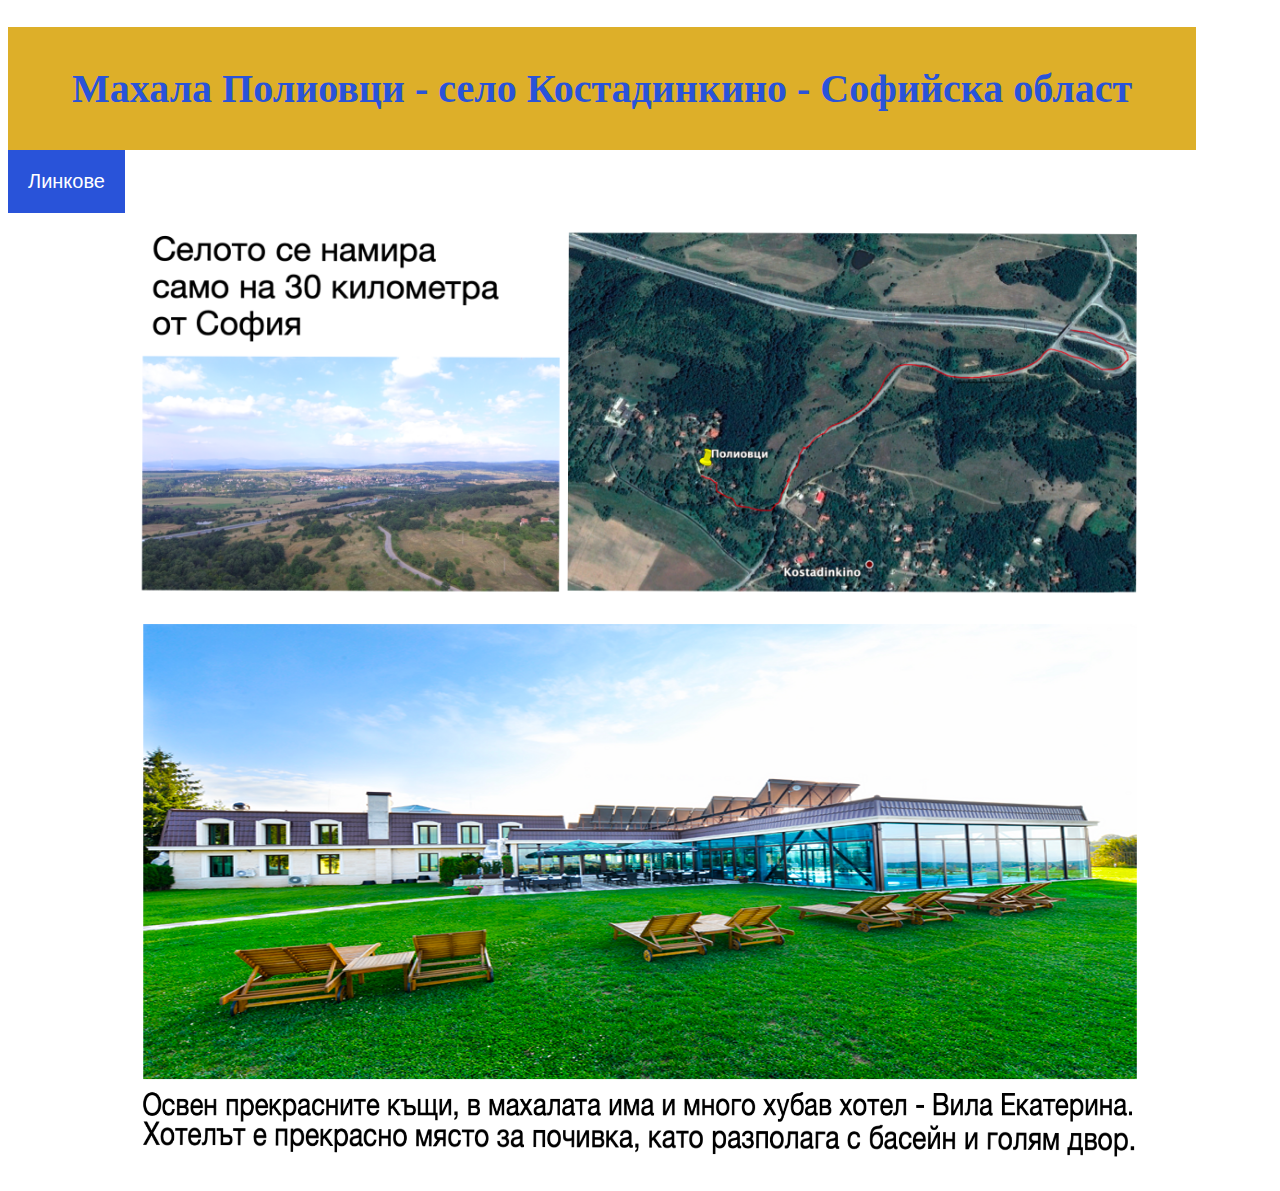
<file: index.html>
<!DOCTYPE html>
<html>
<head>
	<title>Poliovtsi</title>
	<link rel="stylesheet" type="text/css" href="CSS.css">
	<script src = "button.js"></script>
</head>
<body>
	<h1  id="heading">Махала Полиовци - село Костадинкино - Софийска област</h1>
	<div class="dropdown">
  		<button onclick="myFunction()" class="dropbtn">Линкове</button>
  		<div id="myDropdown" class="dropdown-content">
    		<a href="http://villaekaterina.com/">Вила Екатерина</a>
    		<a href="photos.html">Снимков албум</a>
    		<a href="#">Информация</a>
  		</div>
	</div>
	<img id = "map_img", src="map.png">
	<img id = "hotel_img", src = "hotel.png">

</body>
</html>
</file>
<file: CSS.css>
#heading {
	color: #2953d9;
	text-align: center;
	width: 94%;
	padding: 3%;
	margin-bottom: 0;
	background-color: #ddaf29;
	font-size: 250%;

}

#map_img {
	display: block;
	width: 80%;
	height: 20%;
	margin-left: auto;
	margin-right: auto;
	padding-bottom: 0;
}
#hotel_img {
	display: block;
	padding-top: 0;
	width: 85.5%;
	height: 1%;
	margin-left: auto;
	margin-right: auto;

}
/* Dropdown Button */
.dropbtn {
  background-color: #2953d9;
  color: white;
  padding: 20px;
  font-size: 20px;
  border: none;
  cursor: pointer;
  display: block;
  margin-left: auto;
  margin-right: auto;

}

/* Dropdown button on hover & focus */
.dropbtn:hover, .dropbtn:focus {
  background-color: #2980B9;
}

/* The container <div> - needed to position the dropdown content */
.dropdown {
  position: relative;
  display: inline-block;
}

/* Dropdown Content (Hidden by Default) */
.dropdown-content {
  display: none;
  position: absolute;
  background-color: #f1f1f1;
  min-width: 160px;
  box-shadow: 0px 8px 16px 0px rgba(0,0,0,0.2);
  z-index: 1;
}

/* Links inside the dropdown */
.dropdown-content a {
  color: black;
  padding: 12px 16px;
  text-decoration: none;
  display: block;
}

/* Change color of dropdown links on hover */
.dropdown-content a:hover {background-color: #ddd}

/* Show the dropdown menu (use JS to add this class to the .dropdown-content container when the user clicks on the dropdown button) */
.show {display:block;}



* {box-sizing:border-box}

/* Slideshow container */
.slideshow-container {
  max-width: 1000px;
  position: relative;
  margin: auto;
}

/* Hide the images by default */
.mySlides {
  display: none;
}

/* Next & previous buttons */
.prev, .next {
  cursor: pointer;
  position: absolute;
  top: 50%;
  width: auto;
  margin-top: -22px;
  padding: 16px;
  color: white;
  font-weight: bold;
  font-size: 18px;
  transition: 0.6s ease;
  border-radius: 0 3px 3px 0;
  user-select: none;
}

/* Position the "next button" to the right */
.next {
  right: 0;
  border-radius: 3px 0 0 3px;
}

/* On hover, add a black background color with a little bit see-through */
.prev:hover, .next:hover {
  background-color: rgba(0,0,0,0.8);
}

/* Caption text */
.text {
  color: #f2f2f2;
  font-size: 15px;
  padding: 8px 12px;
  position: absolute;
  bottom: 8px;
  width: 100%;
  text-align: center;
}

/* Number text (1/3 etc) */
.numbertext {
  color: #f2f2f2;
  font-size: 12px;
  padding: 8px 12px;
  position: absolute;
  top: 0;
}

/* The dots/bullets/indicators */
.dot {
  cursor: pointer;
  height: 15px;
  width: 15px;
  margin: 0 2px;
  background-color: #bbb;
  border-radius: 50%;
  display: inline-block;
  transition: background-color 0.6s ease;
}

.active, .dot:hover {
  background-color: #717171;
}

/* Fading animation */
.fade {
  -webkit-animation-name: fade;
  -webkit-animation-duration: 1.5s;
  animation-name: fade;
  animation-duration: 1.5s;
}

@-webkit-keyframes fade {
  from {opacity: .4} 
  to {opacity: 1}
}

@keyframes fade {
  from {opacity: .4} 
  to {opacity: 1}
}
</file>
